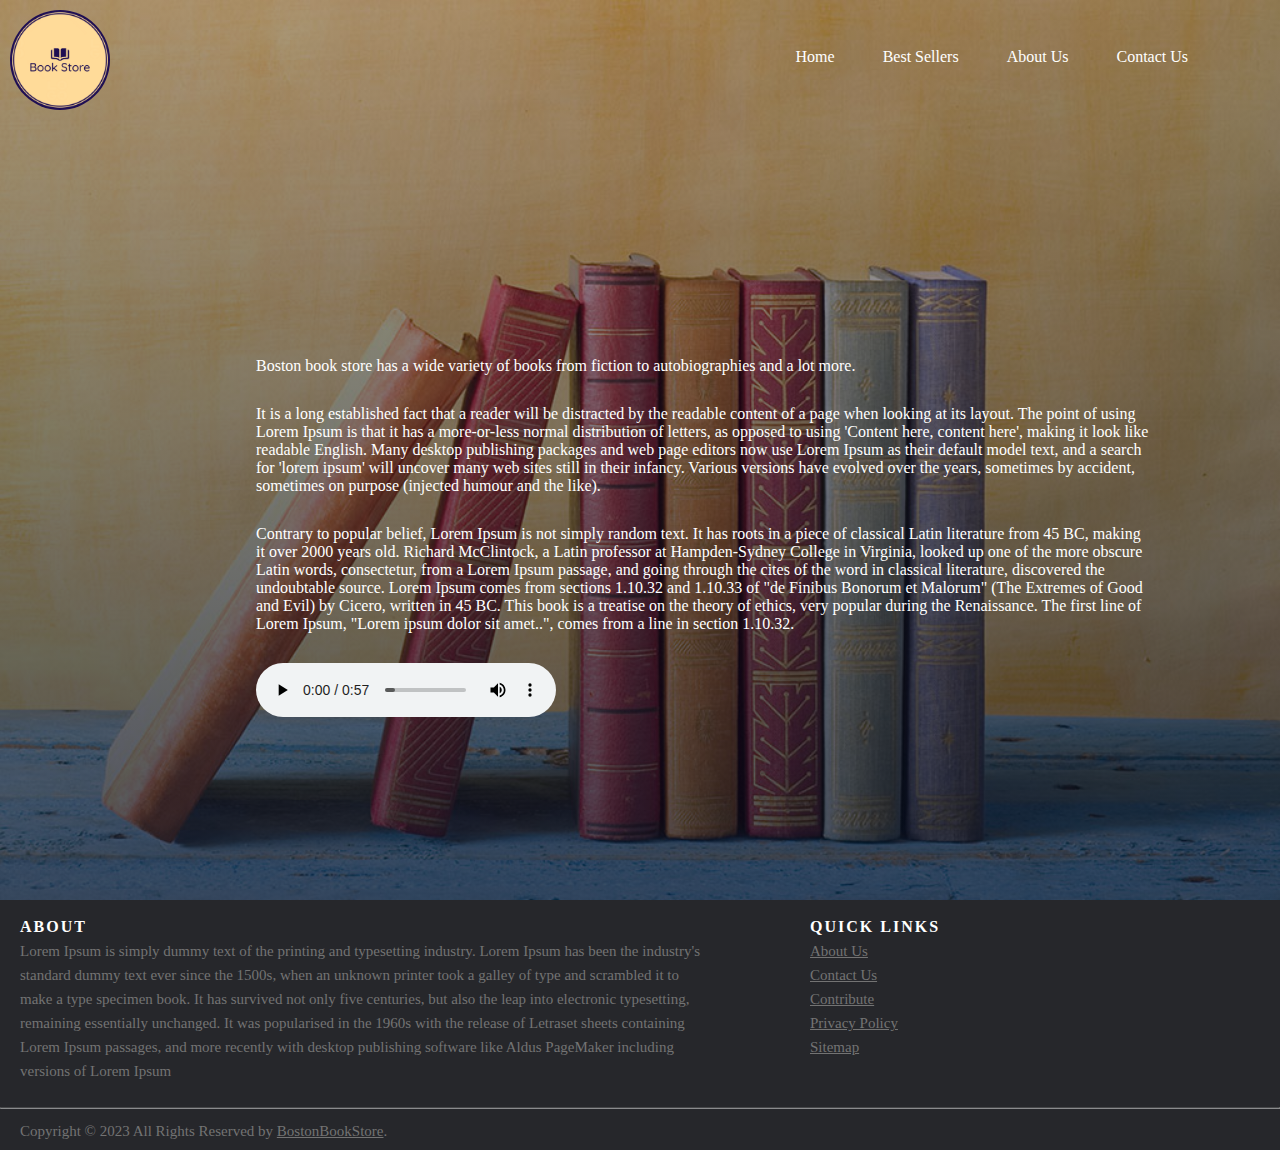
<file: about.html>
<!DOCTYPE html>
<html lang="en">
<head>
    <meta charset="UTF-8">
    <meta name="viewport" content="width=device-width, initial-scale=1.0">
    <title>Boston Book Store</title>   
    <link rel="stylesheet" href="style.css">
    <link rel="icon" type="image/x-icon" href="/images/favicon.webp">
</head>
<body>
    <header class="top-section-about">
        <nav>
            <a href="index.html" ><img src="images/logo.png"></a>
            <div class="nav-headers">
                <ul>
                  <a href="index.html"><li>Home</li></a>
                  <a href="best-seller.html"><li>Best Sellers</li></a>
                  <a href="about.html"><li>About Us</li></a>
                  <a href="contact.html"><li>Contact Us</li></a>
                </ul>
            </div>
        </nav>
        <div class="text-box" style="margin-top: -1%;">
            <p>
                Boston book store has a wide variety of books from fiction to autobiographies and a lot more.
            </p>
            <p>
                It is a long established fact that a reader will be distracted by the readable content of a page when looking at its layout. The point of using Lorem Ipsum is that it has a more-or-less normal distribution of letters, as opposed to using 'Content here, content here', making it look like readable English. Many desktop publishing packages and web page editors now use Lorem Ipsum as their default model text, and a search for 'lorem ipsum' will uncover many web sites still in their infancy. Various versions have evolved over the years, sometimes by accident, sometimes on purpose (injected humour and the like).
            </p>
            <p>
                Contrary to popular belief, Lorem Ipsum is not simply random text. It has roots in a piece of classical Latin literature from 45 BC, making it over 2000 years old. Richard McClintock, a Latin professor at Hampden-Sydney College in Virginia, looked up one of the more obscure Latin words, consectetur, from a Lorem Ipsum passage, and going through the cites of the word in classical literature, discovered the undoubtable source. Lorem Ipsum comes from sections 1.10.32 and 1.10.33 of "de Finibus Bonorum et Malorum" (The Extremes of Good and Evil) by Cicero, written in 45 BC. This book is a treatise on the theory of ethics, very popular during the Renaissance. The first line of Lorem Ipsum, "Lorem ipsum dolor sit amet..", comes from a line in section 1.10.32.
            </p>
            <div class="audio" style="margin-top:20px">
                <audio width="200" height="200" controls>
                    <source src="images/audio.mp3" type="audio/mp3">
                Your browser does not support the audio tag.
                </audio>
            </div>
        </div>
    </header>
    <footer class="site-footer">
        <div class="box">
          <div class="row" style="display: flex;">
            
            <div style="width: 60%; height: 100%; margin-left: 10px;" >
              <h6>About</h6>
              <p class="text-justify">Lorem Ipsum is simply dummy text of the printing and typesetting industry. Lorem Ipsum has been the industry's standard dummy text ever since the 1500s, when an unknown printer took a galley of type and scrambled it to make a type specimen book. It has survived not only five centuries, but also the leap into electronic typesetting, remaining essentially unchanged. It was popularised in the 1960s with the release of Letraset sheets containing Lorem Ipsum passages, and more recently with desktop publishing software like Aldus PageMaker including versions of Lorem Ipsum</p>
            </div>
    
            <div style="width: 40%; margin-left: 100px;" >
              <h6 >Quick Links</h6>
              <menu class="footer-links">
                <li><a href="about.html">About Us</a></li>
                <li><a href="contact.html">Contact Us</a></li>
                <li><a href="#">Contribute</a></li>
                <li><a href="#">Privacy Policy</a></li>
                <li><a href="#">Sitemap</a></li>
              </menu>
            </div>
          </div>
          <br>
          <hr>
        </div>
        <div class="box" style="margin-top: 10px; margin-left: 10px;">
          <div class="row">
            <div class="col-md-8 col-sm-6 col-xs-12">
              <p class="copyright-text">Copyright &copy; 2023 All Rights Reserved by 
           <a href="#">BostonBookStore</a>.
              </p>
            </div>
    
          </div>
        </div>
    </footer>
</body>
</html>
</file>
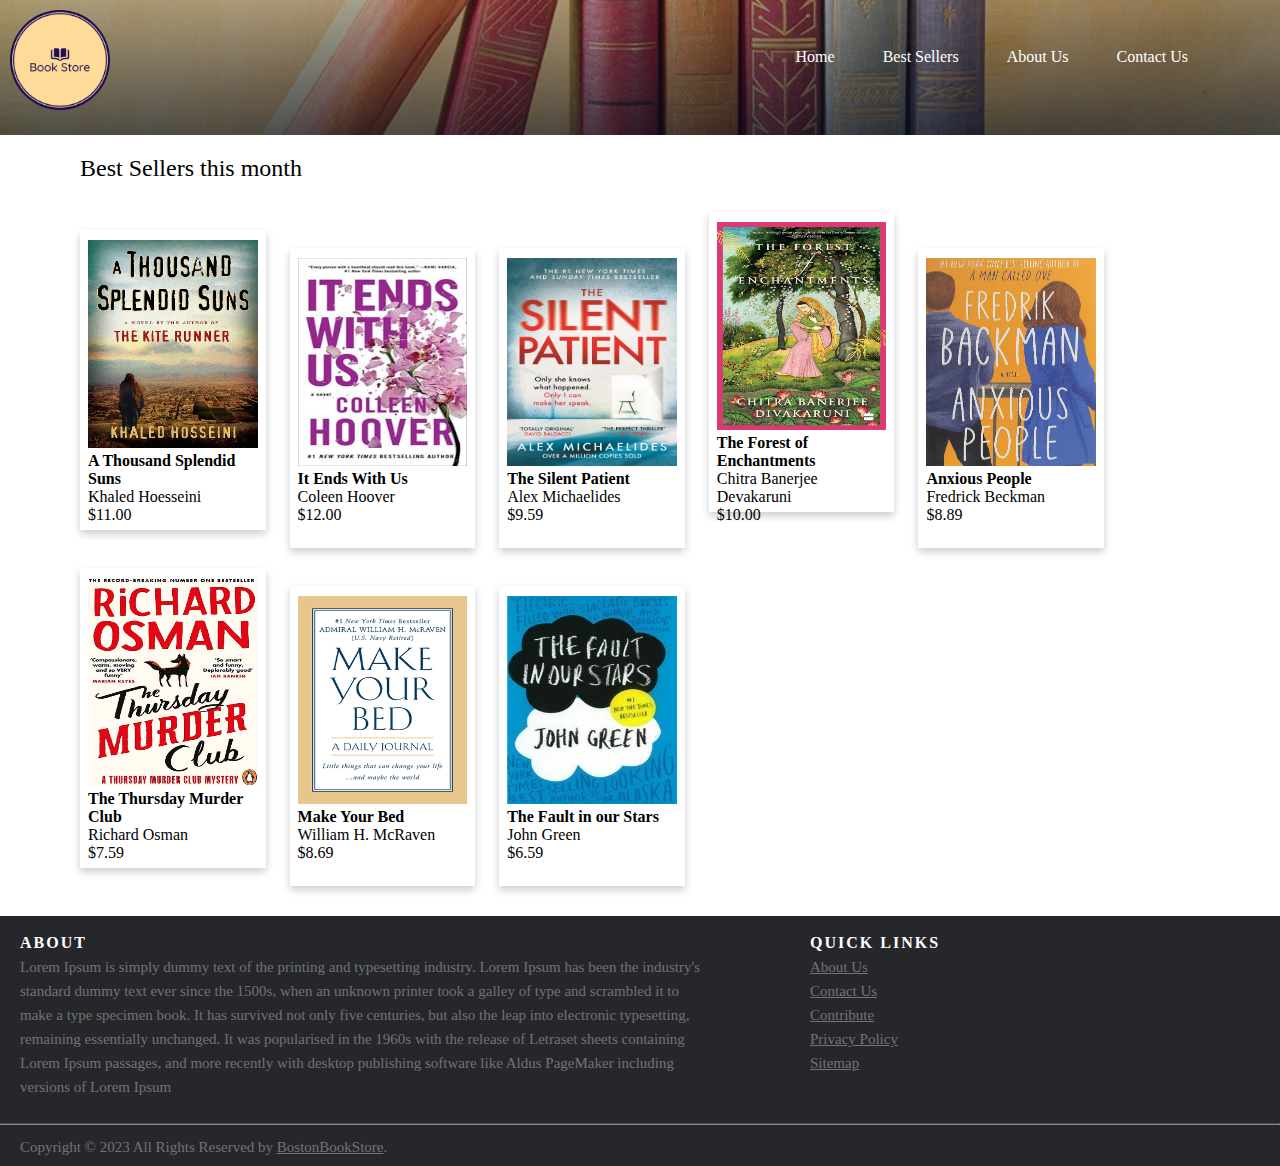
<file: best-seller.html>
<!DOCTYPE html>
<html lang="en">
<head>
    <meta charset="UTF-8">
    <meta name="viewport" content="width=device-width, initial-scale=1.0">
    <title>Boston Book Store</title>   
    <link rel="stylesheet" href="style.css">
    <link rel="icon" type="image/x-icon" href="/images/favicon.webp">
</head>
<body>
    <header class="top-section-contact">
        <nav>
            <a href="index.html" ><img src="images/logo.png"></a>
            <div class="nav-headers">
                <ul>
                    <a href="index.html"><li>Home</li></a>
                    <a href="best-seller.html"><li>Best Sellers</li></a>
                    <a href="about.html"><li>About Us</li></a>
                    <a href="contact.html"><li>Contact Us</li></a>
                </ul>
            </div>
        </nav>
    </header>
    <div >
        <p style="font-size: 24px;margin-top: 20px; margin-left: 80px; 
        margin-bottom: 20px; font-family:Georgia, 'Times New Roman', Times, serif; ">Best Sellers this month</p>
    </div>
    <div class="card-matrix">
        <div class="single-card">
            <div class="container">
                <img src="images/thousand-splendid-suns.jpg" >
                <h4><b>A Thousand Splendid Suns</b></h4> 
                <p>Khaled Hoesseini</p> 
                <p>$11.00</p>
            </div> 
        </div>
        <div class="single-card">
            <div class="container">
                <img src="images/it-ends-with-us.jpeg" >
                <h4><b>It Ends With Us</b></h4> 
                <p>Coleen Hoover</p> 
                <p>$12.00</p>
            </div> 
        </div>
        <div class="single-card">
            <div class="container">
                <img src="images/silent-patient.jpeg" >
                <h4><b>The Silent Patient</b></h4> 
                <p>Alex Michaelides</p> 
                <p>$9.59</p>
            </div> 
        </div>
        <div class="single-card">
            <div class="container">
                <img src="images/forest-of-enchantments.jpg" >
                <h4><b>The Forest of Enchantments</b></h4> 
                <p>Chitra Banerjee Devakaruni</p> 
                <p>$10.00</p> 
            </div> 
        </div>
        <div class="single-card">
            <div class="container">
                <img src="images/anxious-ppl.jpg" >
                <h4><b>Anxious People</b></h4> 
                <p>Fredrick Beckman</p> 
                <p>$8.89</p>
            </div> 
        </div>
        <div class="single-card">
            <div class="container">
                <img src="images/thurs-murder-club.jpg" >
                <h4><b>The Thursday Murder Club</b></h4> 
                <p>Richard Osman</p> 
                <p>$7.59</p>
            </div> 
        </div>
        <div class="single-card">
            <div class="container">
                <img src="images/make your bed.jpeg" >
                <h4><b>Make Your Bed</b></h4> 
                <p>William H. McRaven</p> 
                <p>$8.69</p>
            </div> 
        </div>
        <div class="single-card">
            <div class="container">
                <img src="images/the-fault-in-our-stars-john-green.jpg" >
                <h4><b>The Fault in our Stars</b></h4> 
                <p>John Green</p> 
                <p>$6.59</p>
            </div> 
        </div>
    </div>
    <footer class="site-footer">
        <div class="box">
          <div class="row" style="display: flex;">
            
            <div style="width: 60%; height: 100%; margin-left: 10px;" >
              <h6>About</h6>
              <p class="text-justify">Lorem Ipsum is simply dummy text of the printing and typesetting industry. Lorem Ipsum has been the industry's standard dummy text ever since the 1500s, when an unknown printer took a galley of type and scrambled it to make a type specimen book. It has survived not only five centuries, but also the leap into electronic typesetting, remaining essentially unchanged. It was popularised in the 1960s with the release of Letraset sheets containing Lorem Ipsum passages, and more recently with desktop publishing software like Aldus PageMaker including versions of Lorem Ipsum</p>
            </div>
    
            <div style="width: 40%; margin-left: 100px;" >
              <h6 >Quick Links</h6>
              <menu class="footer-links">
                <li><a href="about.html">About Us</a></li>
                <li><a href="contact.html">Contact Us</a></li>
                <li><a href="#">Contribute</a></li>
                <li><a href="#">Privacy Policy</a></li>
                <li><a href="#">Sitemap</a></li>
              </menu>
            </div>
          </div>
          <br>
          <hr>
        </div>
        <div class="box" style="margin-top: 10px; margin-left: 10px;">
          <div class="row">
            <div class="col-md-8 col-sm-6 col-xs-12">
              <p class="copyright-text">Copyright &copy; 2023 All Rights Reserved by 
          <a href="#">BostonBookStore</a>.
              </p>
            </div>
    
          </div>
        </div>
    </footer>
</body>
</html>
</file>
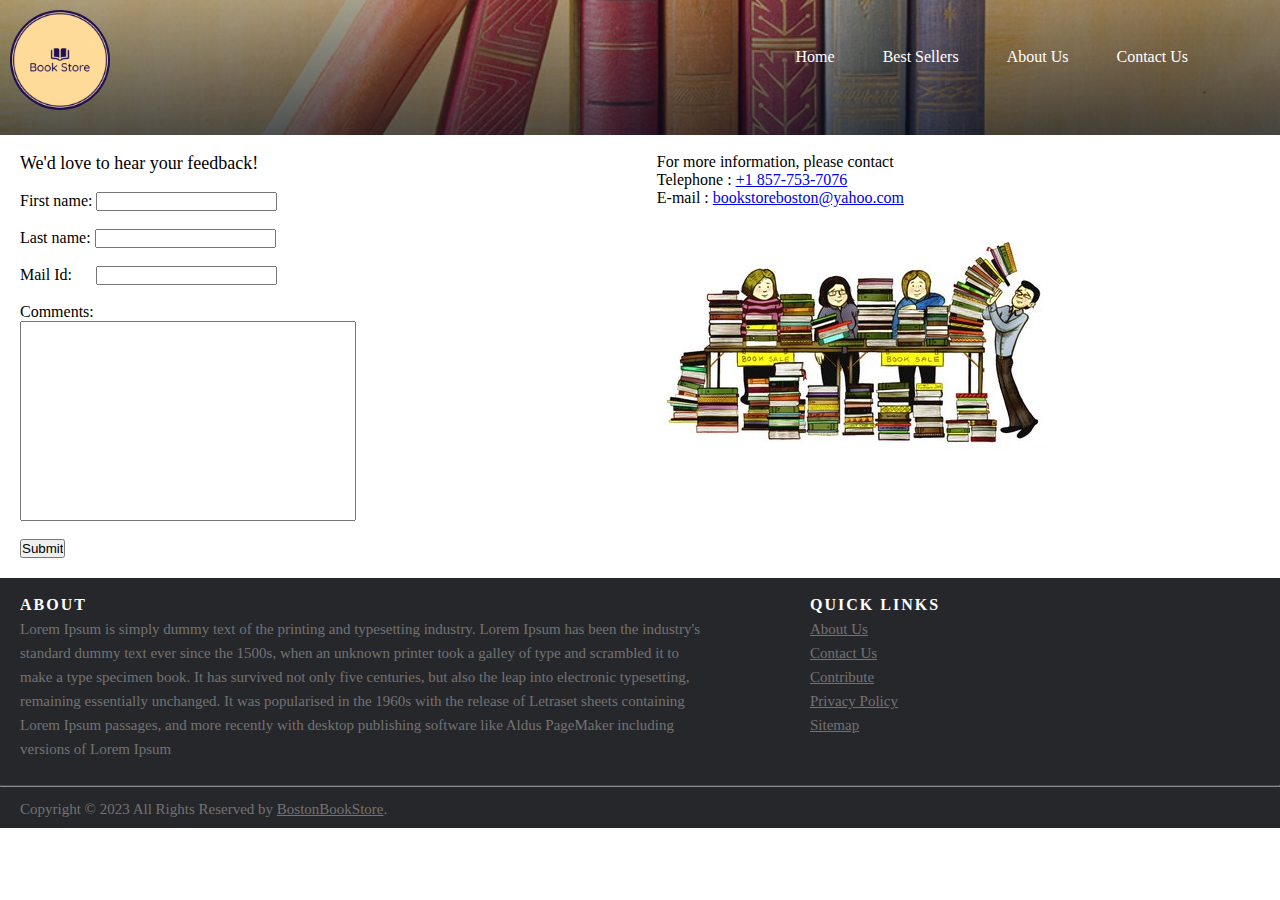
<file: contact.html>
<!DOCTYPE html>
<html lang="en">
<head>
    <meta charset="UTF-8">
    <meta name="viewport" content="width=device-width, initial-scale=1.0">
    <title>Boston Book Store</title>   
    <link rel="stylesheet" href="style.css">
    <link rel="icon" type="image/x-icon" href="/images/favicon.webp">
</head>
<body>
    <header class="top-section-contact">
        <nav>
            <a href="index.html" ><img src="images/logo.png"></a>
            <div class="nav-headers">
                <ul>
                  <a href="index.html"><li>Home</li></a>
                  <a href="best-seller.html"><li>Best Sellers</li></a>
                  <a href="about.html"><li>About Us</li></a>
                  <a href="contact.html"><li>Contact Us</li></a>
                </ul>
            </div>
        </nav>
    </header>
    <br>
    <div style="margin-left: 20px; display: flex; margin-bottom: 20px; ">
        <div >
          <p style="font-size: large;">
            We'd love to hear your feedback!
        </p><br>
        <form>
            <label for="first_name">First name:</label>
            <input type="text" id="first_name" name="first_name"><br><br>
            <label for="last_name">Last name:</label>
            <input type="text" id="last_name" name="last_name"><br><br>
            <label for="mailId">Mail Id:</label>
            <input type="text" id="mailId" name="mailId" style="margin-left: 20px;"><br><br>
            <label for="Comments">Comments:</label>
            <input type="text" id="comments" name="comments" style="width: 130%; height: 200px;"><br><br>
            <input type="submit" value="Submit">
          </form>
        </div>
          <div style="margin-left: 30%;">
            <p>For more information, please contact </p> 
            <p>Telephone : <a href="tel:+18577537075">+1 857-753-7076</a></p>
            <p>E-mail : <a href="mailto:bookstoreboston@yahoo.com">bookstoreboston@yahoo.com</a></p>
            <br>
            <img src="images/book-sale-table.jpg">
          </div>
    </div>
      <footer class="site-footer">
        <div class="box">
          <div class="row" style="display: flex;">
            
            <div style="width: 60%; height: 100%; margin-left: 10px;" >
              <h6>About</h6>
              <p class="text-justify">Lorem Ipsum is simply dummy text of the printing and typesetting industry. Lorem Ipsum has been the industry's standard dummy text ever since the 1500s, when an unknown printer took a galley of type and scrambled it to make a type specimen book. It has survived not only five centuries, but also the leap into electronic typesetting, remaining essentially unchanged. It was popularised in the 1960s with the release of Letraset sheets containing Lorem Ipsum passages, and more recently with desktop publishing software like Aldus PageMaker including versions of Lorem Ipsum</p>
            </div>
    
            <div style="width: 40%; margin-left: 100px;" >
              <h6 >Quick Links</h6>
              <menu class="footer-links">
                <li><a href="about.html">About Us</a></li>
                <li><a href="contact.html">Contact Us</a></li>
                <li><a href="#">Contribute</a></li>
                <li><a href="#">Privacy Policy</a></li>
                <li><a href="#">Sitemap</a></li>
              </menu>
            </div>
          </div>
          <br>
          <hr>
        </div>
        <div class="box" style="margin-top: 10px; margin-left: 10px;">
          <div class="row">
            <div class="col-md-8 col-sm-6 col-xs-12">
              <p class="copyright-text">Copyright &copy; 2023 All Rights Reserved by 
          <a href="#">BostonBookStore</a>.
              </p>
            </div>
    
          </div>
        </div>
    </footer>
    
    </body>
  
  </html>
</file>
<file: style.css>
*{
    margin: 0px;
    padding: 0px;
    box-sizing: border-box;
}
.top-section{
    min-height: 75vh;
    width: 100%;
    background-image: linear-gradient(rgba(20, 8, 46, 0.355), rgba(4,9,30,0.7)),url(images/front-image.jpeg);
    background-position: center;
    background-size: cover;
    position: relative;
}
.top-section-contact{
    min-height: 15vh;
    width: 100%;
    background-image: linear-gradient(rgba(20, 8, 46, 0.355), rgba(4,9,30,0.7)),url(images/front-image.jpeg);
    background-position: center;
    background-size: cover;
    position: relative;
}
.top-section-about{
    min-height: 100vh;
    width: 100%;
    background-image: linear-gradient(rgba(20, 8, 46, 0.355), rgba(4,9,30,0.7)),url(images/front-image.jpeg);
    background-position: center;
    background-size: cover;
    position: relative;
}
nav img{
    width:100px;
    height:100px;
    margin-left: 10px;
    border-radius: 50%;
    margin-top: 10px;
}
.nav-headers{
    flex:1;
    text-align: right;
    margin-right: 60px;
}
.nav-headers ul li{
    list-style: none;
    display: inline-block;
    padding: 8px 12px;
    position: relative;
    color: #fff;
    margin-right: 20px;
}
nav{
    display: flex;
    align-items: center;
    justify-content: space-between;
    padding: -20%;
}
.text-box{
    width: 70%;
    color: #fff;
    position: absolute;
    top: 40%;
    left: 20%;
}

.text-box h1{
    font-size: 50px;
}
.text-box p{
    margin: 10px 0 30px;
    font-size: 16px;
}
.visit-btn{
    color: #fff;
    border: 1px solid #fff;
    background:transparent;
    padding: 10px 20px;
    top:30px;
    bottom: 30px;
    cursor: pointer;
}
.visit-btn:hover{
    border: 1px solid #04004c;
    /* background: #f95c5c; */
    background: #04004c;
    transition: 1s;
}
.section2{
    padding: 10px;
}
.left-box{
    display: flex;
    flex-direction: column;
}
.column {
    float: left;
    width: 25%;
    padding: 0 10px;
}

.row {
    margin: 0 10px;
}
.card {
    box-shadow: 0 4px 8px 0 rgba(0,0,0,0.2);
    transition: 0.3s;
    width: 90%;
}
  
.card:hover {
    box-shadow: 0 8px 16px 0 rgba(0,0,0,0.2);
}

.container {
    padding: 10px 8px;
    height: 340px
}
.container img{
    width: 100%;
    height: 65%;
}
.book-by-genre h2{
    font-family: Arial, Helvetica, sans-serif;
}
.genre h4{
    margin-top: 15px; 
    margin-bottom: 10px; 
    font-family: Arial, Helvetica, sans-serif;
    color: #2d2e2f;
    text-decoration: none;
}

footer{
    display: block;
    bottom:0;
    margin-top: initial;
    width: 100%;
    height:250px;
    color: black;
    background-color: antiquewhite;
}

table, th, td {
    border: 1px solid black;
}
  
th, td {
    padding: 10px;
}
.site-footer
{
  background-color:#26272b;
  padding:10px 0 20px;
  font-size:15px;
  line-height:24px;
  color:#737373;
}
.site-footer hr
{
  border-top-color:#bbb;
  opacity:0.5
}
.site-footer hr.small
{
  margin:20px 0
}
.site-footer h6
{
  color:#fff;
  font-size:16px;
  text-transform:uppercase;
  margin-top:5px;
  letter-spacing:2px
}
.site-footer a
{
  color:#737373;
}
.site-footer a:hover
{
  color:#3366cc;
  text-decoration:none;
}
.footer-links
{
  padding-left:0;
  list-style:none
}
.footer-links li
{
  display:block;
}
.footer-links a
{
  color:#737373
}
.footer-links a:active,.footer-links a:focus,.footer-links a:hover
{
  color:#3366cc;
  text-decoration:none;
}
.footer-links.inline li
{
  display:inline-block;
}
.copyright-text
{
  margin:0
}

.card-matrix{
    margin-left: 50px;
    margin-right: 30px;
    margin-bottom: 20px;
    padding-left: 20px;
    padding-right: 20px;
}

.single-card{
    width: 16%;
    height:300px;
    margin: 10px;
    display: inline-block;
    box-shadow: 0 4px 8px 0 rgba(0,0,0,0.2);
    transition: 0.3s;
}
</file>
